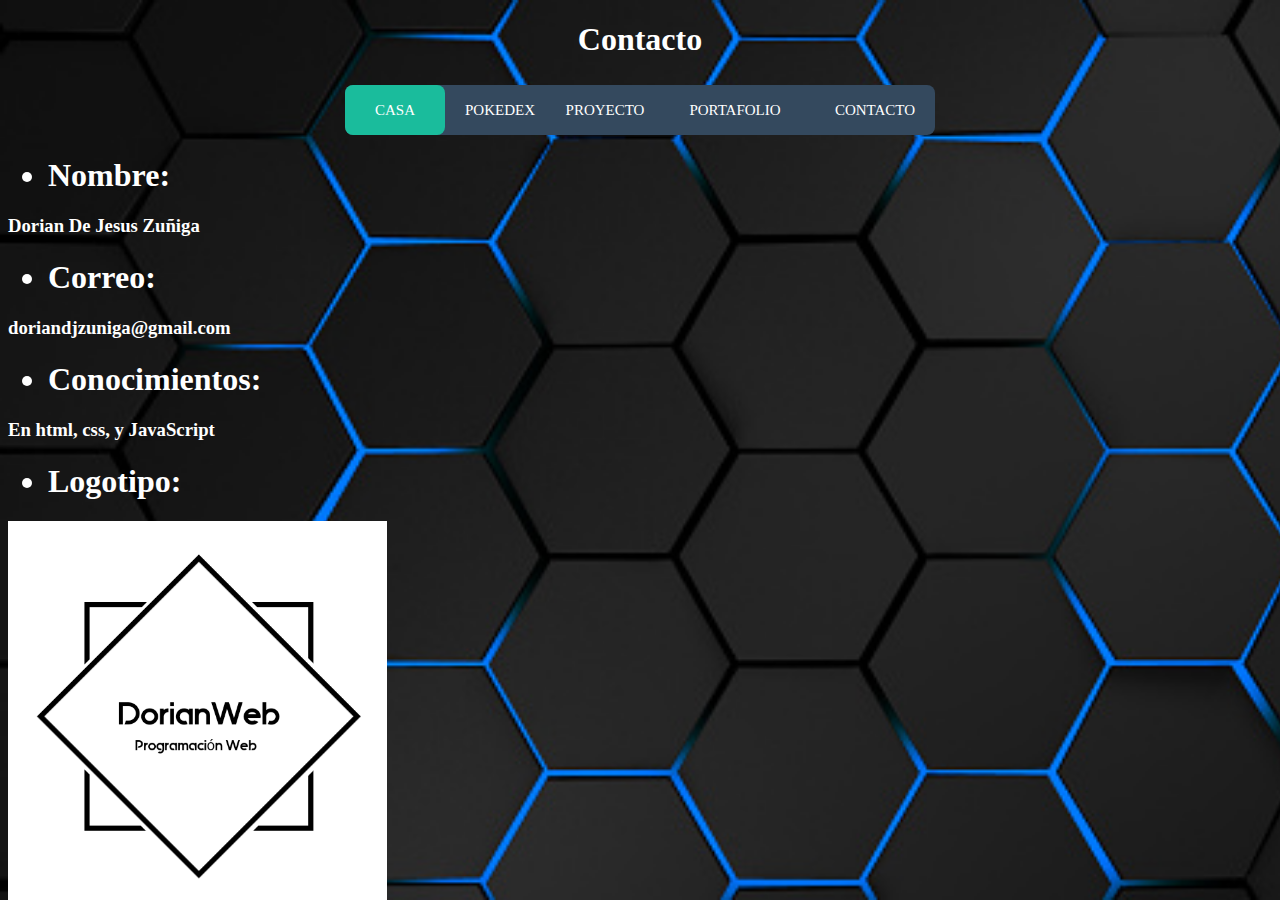
<file: index.html>
<!DOCTYPE html>
<html lang="en">
<head>
  <link rel="stylesheet" href="contacto.css">  
    <title>Document</title>
</head>
<body>
    <h1 style="text-align:center ;">Contacto</h1>
    <nav>
        <a href="https://github.com/Dorian246">Casa</a>
        <a href="https://dorian246.github.io/pokedex2.0/">Pokedex</a>
        <a href="https://dorian246.github.io/MiProyectoWeb/">proyecto</a>
        <a href="https://dorian246.github.io/Dorian246/">Portafolio</a>
        <a href="https://dorian246.github.io/contacto/">Contacto</a>
        <div class="animation start-home"></div>
    </nav>
    </div>
   <ul>
   <h1><li>Nombre:</li></h1>
   </ul>
<h3>Dorian De Jesus Zuñiga</h3>
<ul>
    <h1><li>Correo:</li></h1>
    </ul>
    <h3>doriandjzuniga@gmail.com</h3>
    <ul>
        <h1><li>Conocimientos:</li></h1>
        </ul>
        <h3>En html, css, y JavaScript</h3>
        <ul>
            <h1><li>Logotipo:</li></h1>
            </ul>
            <img src="logo7_18_17114.png">

   
</body>
</html>
</file>
<file: contacto.css>
body{
    background-image: url('fongo.jpg');
    background-repeat: no-repeat;
    background-attachment: fixed;
    background-size: cover;
    color: white;
}

nav {
	margin: 27px auto 0;

	position: relative;
	width: 590px;
	height: 50px;
	background-color: #34495e;
	border-radius: 8px;
	font-size: 0;
}
nav a {
	line-height: 50px;
	height: 100%;
	font-size: 15px;
	display: inline-block;
	position: relative;
	z-index: 1;
	text-decoration: none;
	text-transform: uppercase;
	text-align: center;
	color: white;
	cursor: pointer;
}
nav .animation {
	position: absolute;
	height: 100%;
	top: 0;
	z-index: 0;
	transition: all .5s ease 0s;
	border-radius: 8px;
}
a:nth-child(1) {
	width: 100px;
}
a:nth-child(2) {
	width: 110px;
}
a:nth-child(3) {
	width: 100px;
}
a:nth-child(4) {
	width: 160px;
}
a:nth-child(5) {
	width: 120px;
}
nav .start-home, a:nth-child(1):hover~.animation {
	width: 100px;
	left: 0;
	background-color: #1abc9c;
}
nav .start-about, a:nth-child(2):hover~.animation {
	width: 110px;
	left: 100px;
	background-color: #e74c3c;
}
nav .start-blog, a:nth-child(3):hover~.animation {
	width: 100px;
	left: 210px;
	background-color: #3498db;
}
nav .start-portefolio, a:nth-child(4):hover~.animation {
	width: 160px;
	left: 310px;
	background-color: #9b59b6;
}
nav .start-contact, a:nth-child(5):hover~.animation {
	width: 120px;
	left: 470px;
	background-color: #e67e22;
}




p {
    position: absolute;
    bottom: 20px;
    width: 100%;
    text-align: center;
    color: #ecf0f1;
    font-family: 'Cherry Swash',cursive;
    font-size: 16px;
}

span {
    color: #2BD6B4;
}

img{
    width: 30%;
    height: 30%;
}
</file>
